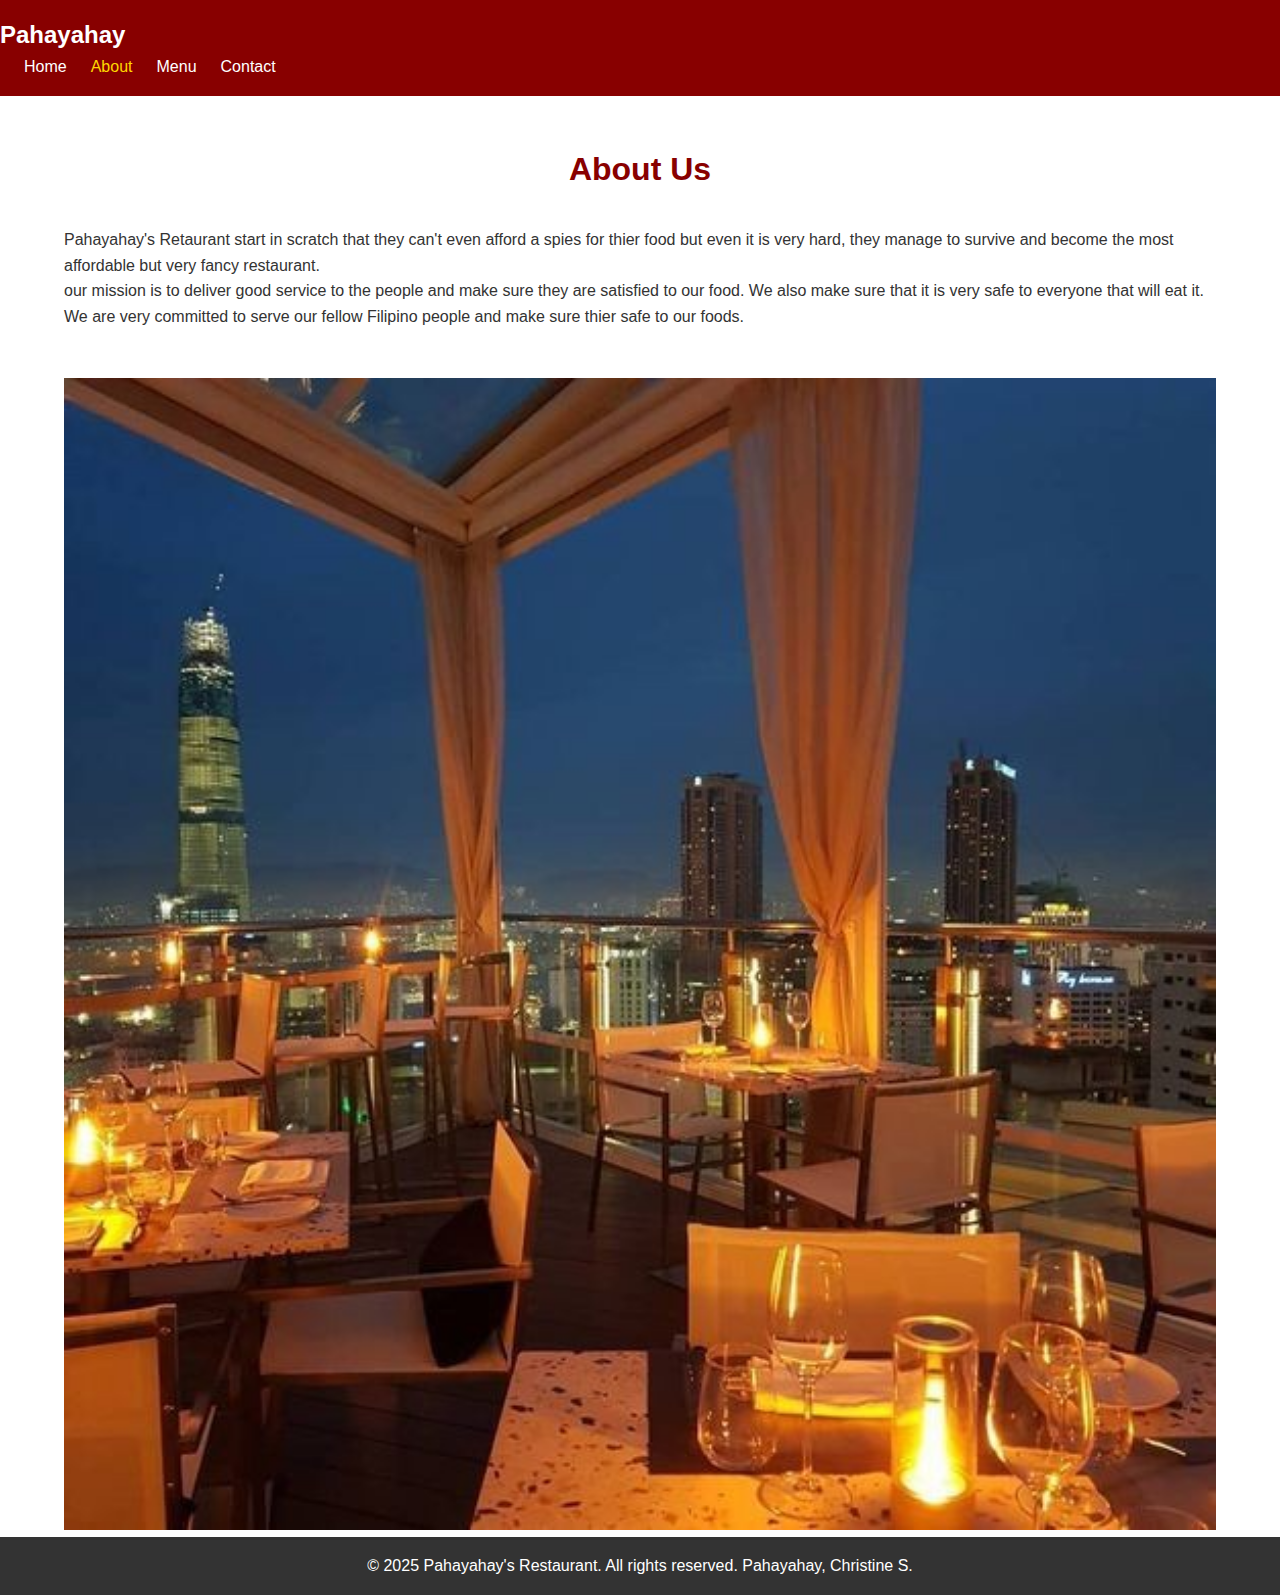
<file: about.html>
<!DOCTYPE html>
<html>

<head>
  <meta charset="UTF-8">
  <meta name="viewport" content="width=device-width, initial-scale=1">
  <title>Pahayahay's Restaurant</title>
  <link rel="stylesheet" href="styles.css">
</head>

<body>
  <header>
    <nav class="navbar">
      <div class="logo">
        <a href="index.html">Pahayahay</a>
      </div>
      <ul class="nav-links">
        <li><a href="index.html">Home</a></li>
        <li><a href="about.html" class="active">About</a></li>
        <li><a href="menu.html">Menu</a></li>
        <li><a href="contact.html">Contact</a></li>
      </ul>
    </nav>
  </header>
  <main>
    <section class="about">
      <div class="container">
        <h1>About Us</h1>
        <p>Pahayahay's Retaurant start in scratch that they can't even afford a spies for thier food but even it is very hard, they manage to survive and become the most affordable but very fancy restaurant. </p>
        <p>our mission is to deliver good service to the people and make sure they are satisfied to our food. We also make sure that it is very safe to everyone that will eat it.</p>
        <p>We are very committed to serve our fellow Filipino people and make sure thier safe to our foods.</p>
      </div>
    </section>
    <section class="banner">
      <div class="container">
        <img src="rst.jpg" alt="Pahayahay's Banner" style="width: 100%; height: auto;">
      </div>
    </section>
  </main>
  <footer>
    <div class="container">
      <p>&copy; 2025 Pahayahay's Restaurant. All rights reserved. Pahayahay, Christine S.</p>
    </div>
  </footer>

</body>

</html>
</file>
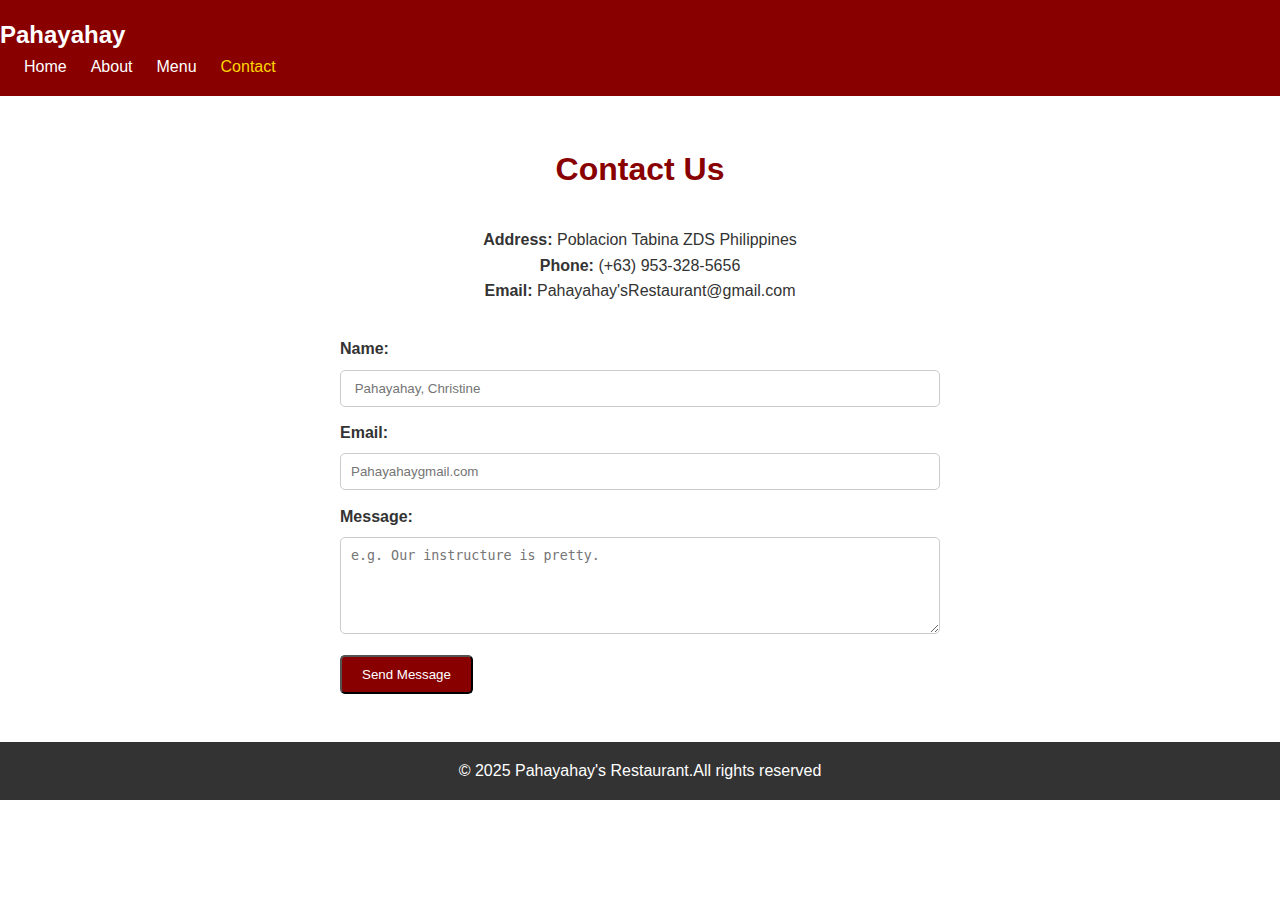
<file: contact.html>
<!DOCTYPE html>
<html>

<head>
  <meta charset="UTF-8">
  <meta name="viewport" content="width=device-width, initial-scale=1">
  <title>Pahayahay's Restaurant</title>
  <link rel="stylesheet" href="styles.css">
</head>

<body>
  <header>
    <nav class="navbar">
      <div class="logo">
        <a href="index.html">Pahayahay
        </a>
      </div>
      <ul class="nav-links">
        <li><a href="index.html">Home</a></li>
        <li><a href="about.html">About</a></li>
        <li><a href="menu.html">Menu</a></li>
        <li><a href="contact.html" class="active">Contact</a></li>
      </ul>
    </nav>
  </header>
  <main>
    <section class="contact">
      <div class="container">
        <h1>Contact Us</h1>
        <div class="contact-details">
          <p><strong>Address:</strong> 
            Poblacion Tabina ZDS Philippines
            </p>
          <p><strong>Phone: </strong> (+63) 953-328-5656</p>
          <p><strong>Email: </strong>Pahayahay'sRestaurant@gmail.com</p>
        </div>
        <form action="" method="post" class="contact-form">
          <label for="name">Name: </label>
          <input type="text" id="name" name="name" placeholder=" Pahayahay, Christine">
          <br>
          <label for="email">Email: </label>
          <input type="email" id="email"
         name="email" placeholder="Pahayahaygmail.com">
         <br>
         <label for="message">Message: </label>
         <textarea id="message" name="message" rows="5" placeholder="e.g. Our instructure is pretty."></textarea>
         <br>
         <button type="submit">Send Message</button>
         </form>
      </div>
    </section>
      <footer>
    <div class="container">
      <p>&copy; 2025 Pahayahay's Restaurant.All rights reserved
      </p>
    </div>
  </footer>

</body>

</html>
</file>
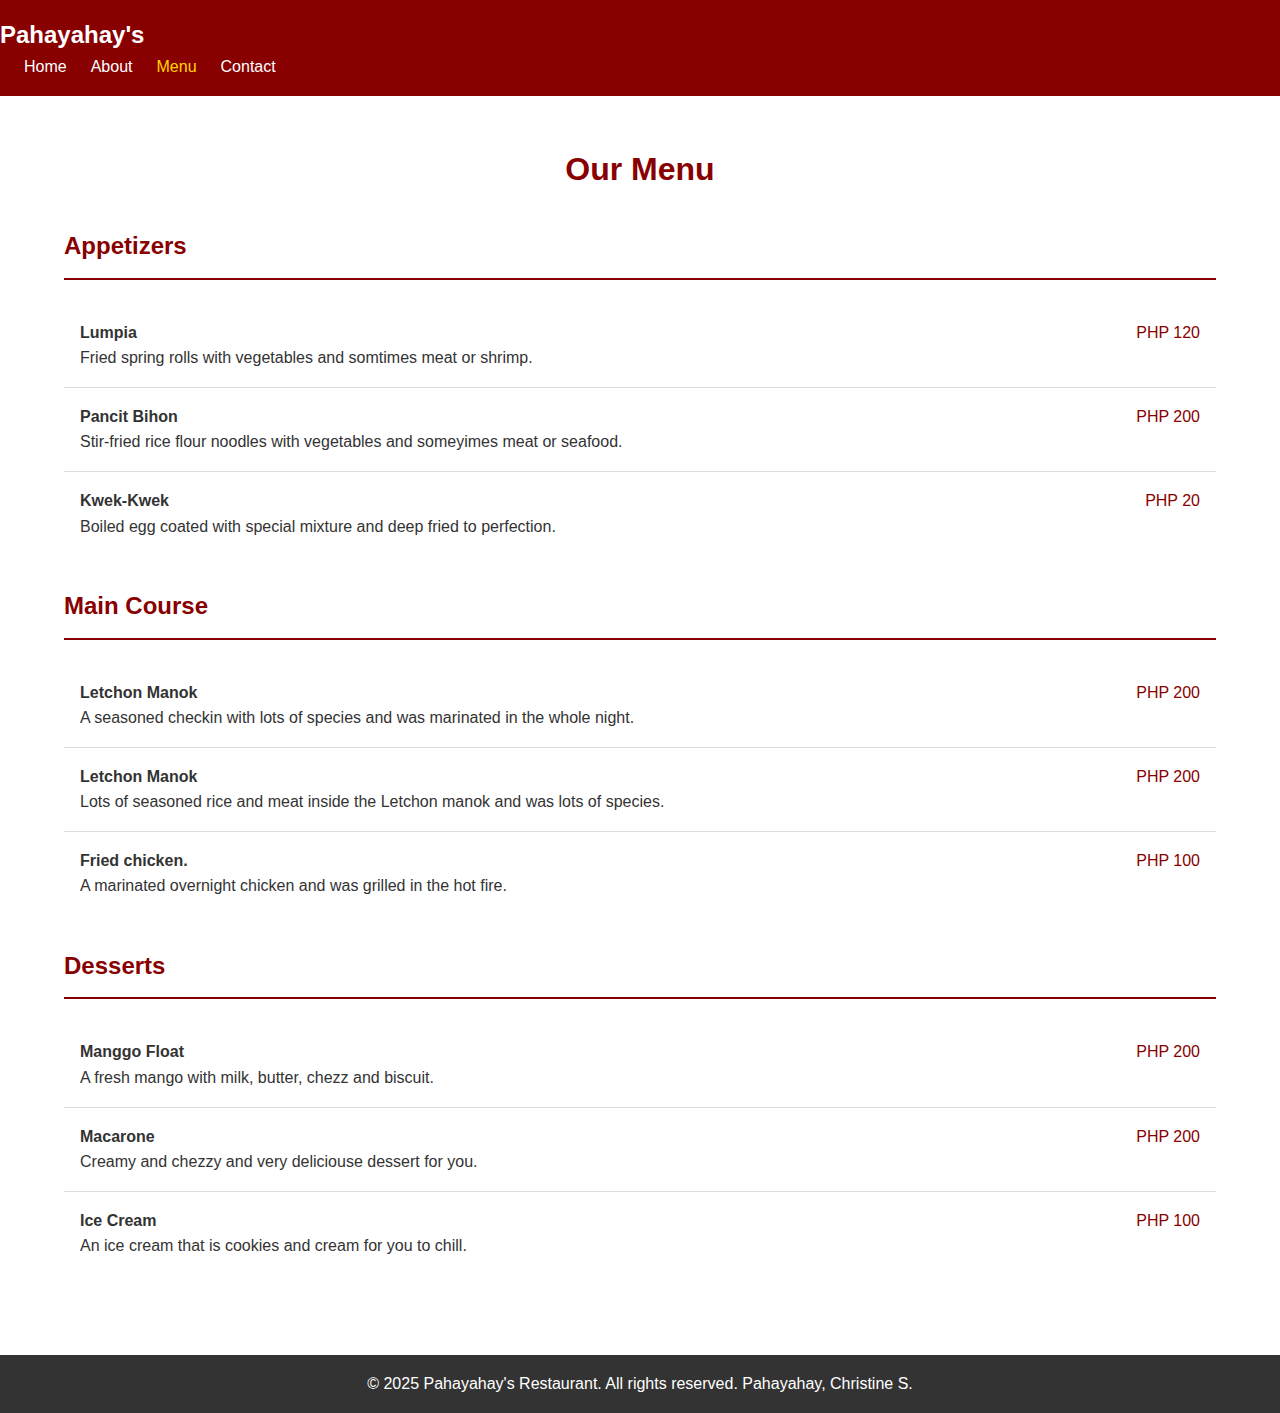
<file: menu.html>
<!DOCTYPE html>
<html lang="en">
<head>
  <meta charset="UTF-8">
  <meta name="viewport" content="width=device-width, initial-scale=1">
  <title>Pahayahay's Restaurant</title>
  <link rel="stylesheet" href="styles.css">
</head>

<body>
  <header>
    <nav class="navbar">
      <div class="logo">
        <a href="index.html">Pahayahay's</a>
      </div>
      <ul class="nav-links">
        <li><a href="index.html">Home</a></li>
        <li><a href="about.html">About</a></li>
        <li><a href="menu.html" class="active">Menu</a></li>
        <li><a href="contact.html">Contact</a></li>
      </ul>
    </nav>
  </header>
  <main>
    <section class="menu">
      <div class="container">
        <h1>Our Menu</h1>
        <div class="menu-section">
        <h2>Appetizers</h2>
        <ul>
          <li>
            <span class="dish">Lumpia</span>
            <span class="price">PHP 120</span>
            <p>Fried spring rolls with vegetables and somtimes meat or shrimp.</p>
          </li>
          <li>
            <span class="dish">Pancit Bihon</span>
            <span class="price">PHP 200</span>
            <p> Stir-fried rice flour noodles with vegetables and someyimes meat or seafood.</p>
          </li>
          <li>
            <span class="dish">Kwek-Kwek</span>
            <span class="price">PHP 20</span>
            <p>Boiled egg coated with special mixture and deep fried to perfection.</p>
          </li>
        </ul>
      </div>
        <div class="menu-section">
        <h2>Main Course</h2>
        <ul>
          <li>
            <span class="dish">Letchon Manok</span>
            <span class="price">PHP 200</span>
            <p>A seasoned checkin with lots of species and was marinated in the whole night.</p>
          </li>
          <li>
            <span class="dish">Letchon Manok
            </span>
            <span class="price">PHP 200</span>
            <p>Lots of seasoned rice and meat inside the Letchon manok and was lots of species.</p>
          </li>
          <li>
            <span class="dish">Fried chicken.
            </span>
            <span class="price">PHP 100</span>
            <p>A marinated overnight chicken and was grilled in the hot fire.  </p>
          </li>
        </ul>
      </div>
              <div class="menu-section">
        <h2>Desserts</h2>
        <ul>
          <li>
            <span class="dish">Manggo Float</span>
            <span class="price">PHP 200</span>
            <p>A fresh mango with milk, butter, chezz and biscuit.</p>
          </li>
          <li>
            <span class="dish">Macarone</span>
            <span class="price">PHP 200</span>
            <p>Creamy and chezzy and very deliciouse dessert for you.</p>
          </li>
          <li>
            <span class="dish">Ice Cream</span>
            <span class="price">PHP 100</span>
            <p>An ice cream that is cookies and cream for you to chill. </p>
          </li>
        </ul>
        </div>
      </div>
    </section>
      </main>
  <footer>
    <div class="container">
      <p>&copy; 2025 Pahayahay's Restaurant. All rights reserved. Pahayahay, Christine S.</p>
    </div>
  </footer>

</body>

</html>
</file>
<file: styles.css>
*{
    margin: 0;
    padding: 0;
    box-sizing: border-box;
}

body{
    font-family: Arial, Helvetica, sans-serif;
    line-height: 1.6;
    color: #333;
}
.container {
    width: 90%;
    max-width: 1200px;
    margin: 0 auto;
}

.navbar{
    background-color: #880000;
    padding: 1rem 0;
}

.navbar .container {
    display: flex;
    align-items: center;
    justify-content: space-between;
}

.navbar .logo a {
    color: #fff;
    text-decoration: none;
    font-size: 1.5em;
    font-weight: bold;
}

.navbar  .nav-links {
    list-style: none;
    display: flex;
}
.navbar  .nav-links li {
    margin-left: 1.5em;
}

.navbar  .nav-links a {
    color: #fff;
    text-decoration: none;
    font-size: 1em;
    transition: color 0.3s ease;
}

.navbar  .nav-links a:hover, .navbar .nav-links .active {
    color: #ffd700;
}

.hero{
    background: url("hero-image.jpg") no-repeat center center/cover fixed;
    padding: 5em 0;
    color:#fff;
    text-align: center;
}

.hero h1{
    font-size: 3em;
    margin-bottom: 0.5em;
    background-color: rgba(0,0,0,0.5);
}

.hero p{
    font-size: 1.2em;
    background-color: rgba(0,0,0,0.5);

}

.about,
.menu,
.contact,
.testimonials{
    padding: 3em 0;
}

.about h1,
.menu h1,
.contact h1,
.testimonials h2{
    text-align: center;
    margin-bottom: 1em;
    color: #880000;
}

.testimonials{
    background-color: #f9f9f9;
}

.testimonials .testimonial{
    margin-bottom: 1.5em;
    padding: 1em;
    border-left: 5px solid #880000;
    background-color: #fff;
}

.testimonials .testimonial p{
    font-style: italic;
}

.testimonials .testimonial  span{
    display: block;
    margin-top: 0.5em;
    font-weight: bold;
    text-align: right;
    color: #880000;
}

.menu-section{
    margin-bottom: 2em;
}

.menu-section h2{
    border-bottom: 2px solid #880000;
    padding-bottom: 0.5em;
    margin-bottom: 1em;
    color: #880000;
}

.menu-section ul{
    list-style: none;
}

.menu-section li{
    padding: 1em;
    border-bottom: 1px solid #ddd;
}

.menu-section li:last-child{
    border-bottom: none;
}

.menu-section .dish{
    font-weight: bold;
}

.menu-section .price{
    float: right;
    color: #880000;
}

.contact-details{
    margin-bottom: 2em;
    text-align: center;
}

.contact-form{
    max-width: 600px;
    margin: 0 auto;
}

.contact-form label{
    display: block;
    margin-bottom: 0.5em;
    font-weight: bold;
}

.contact-form input, .contact-form textarea{
    width: 100%;
    padding: 0.75em;
    margin-bottom: 1em;
    border: 1px solid #ccc;
    border-radius: 5px;
}

.contact-form button{
    display: inline-block;
    background-color: #880000;
    color: #fff;
    padding: 0.75em 1.5em;
    cursor: pointer;
    border-radius: 5px;
    transition: background 0.3s ease;
}

.contact-form button:hover{
    background-color: #a52a2a;
}

footer{
    background-color: #333;
    color: #fff;
    text-align: center;
    padding: 1em 0;
}

@media (max-width: 768px){
    .navbar .container{
        flex-direction: column;
    }

    .navbar .nav-links{
        flex-direction: column;
        margin-top: 1em;
    }

    .navbar .nav-links li{
        margin: 0.5em 0;
    }

    .hero h1{
        font-size: 2em;
    }

    .hero p{
        font-size: 1em;
    }
}
</file>
